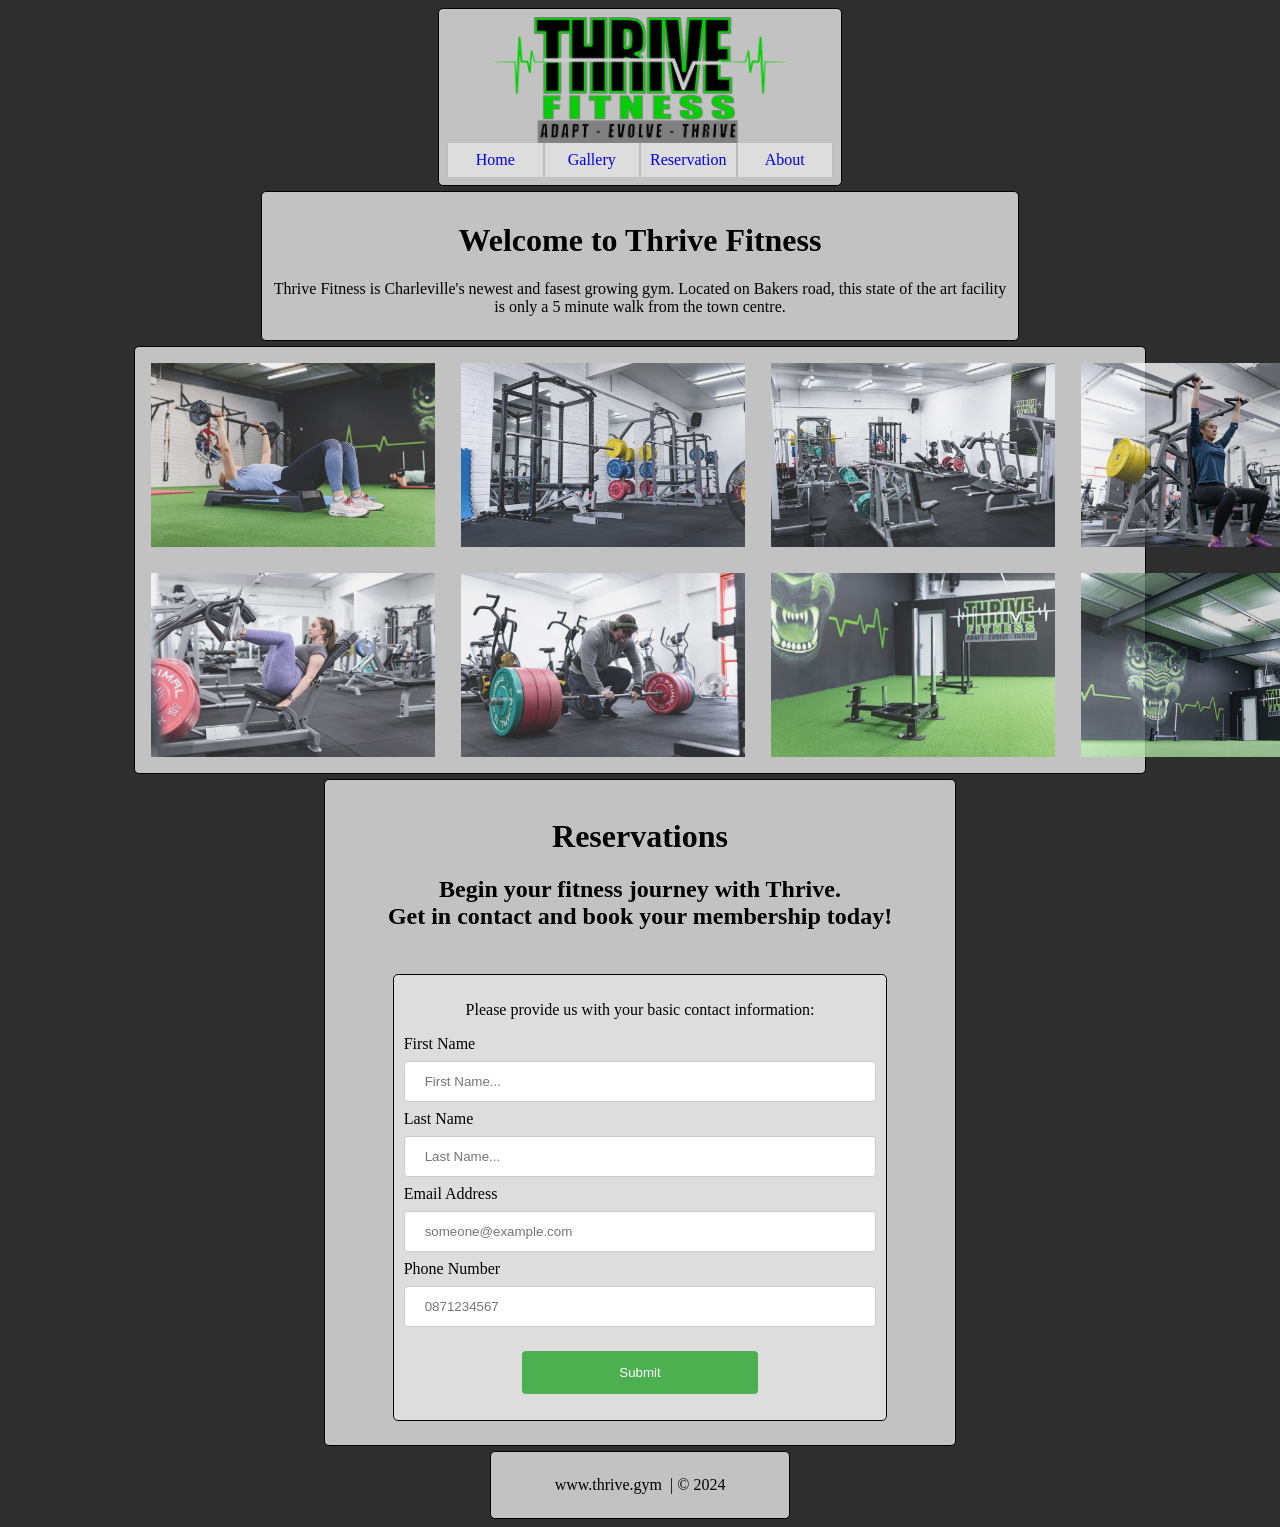
<file: index.html>
<!DOCTYPE html>
<html lang="en_us">
	<head>
		<meta charset = "utf-8">
		<title>Thrive Fitness</title>
		<link rel="stylesheet" href="./css/styles.css" type="text/css">
		<link rel="stylesheet" href="./css/lightboxStyling.css" type="text/css">
	</head>

	<body>
		<!--NAV-->
		<div id="nav" class = "mainNavDiv">
			<img class = "navlogo" src="./images/thumb/logo.png" alt="Thrive logo" width = "300px">
			
			<ul class = "navbar">
				<li class = "navitem"><a class = "navlink" href="#home"> Home </a></li>
				<li class = "navitem"><a class = "navlink" href="#gallery"> Gallery </a></li>
				<li class = "navitem"><a class = "navlink" href="#contact"> Reservation </a></li>
				<li class = "navitem"><a class = "navlink" href="#about"> About </a></li>
			</ul>

		</div>
		<!--END NAV-->

		<!--HOME-->
		<div id = "home" class = "home">
			<h1>Welcome to Thrive Fitness</h1>
			<p>Thrive Fitness is Charleville's newest and fasest growing gym. Located on Bakers road, this state of the art facility is only a 5 minute walk from the town centre.</p>
		</div>
		<!---END HOME-->

		<!-- New lightbox based gallery-->

		<div id="lightboxContainer"></div>

		
		<div id="modal">
			<span id="closeButton" class="cursor lightboxUI" onclick="CloseSlideShow()">&times;</span>
			<div id="slideContent">
				<div id="slidesGoHere">
					<a id="prevButton" class="lightboxUI" onclick="PrevSlide()">&#10094;</a>
					<a id="nextButton" class="lightboxUI" onclick="NextSlide()">&#10095;</a>
				</div>
				<div id="captionContainer">
				  <p id="caption"></p>
				</div>
				<div id="thumbnailsGoHere">
				</div>
			</div>
		</div>

		<!--END GALLERY-->

		<!--RSVP-->
		<div id="contact" class="contact">
			<div class="contact_heading">
				<h1>Reservations</h1>
				<h2>Begin your fitness journey with Thrive.
				<br/>Get in contact and book your membership today!</h2>
			</div>
			<div>
				<div class="form_div">
					<form action = "" method = "post">
						<p>Please provide us with your basic contact information:</p>
						<Label for="fname">First Name</Label>
						<input id="fname" class = "rsvp" type = "text" placeholder = "First Name...">
						<br/>

						<Label for="lname">Last Name</Label>
						<input id="lname" class = "rsvp" type = "text" placeholder = "Last Name...">
						<br/>

						<Label for="email">Email Address</Label>
						<input id="email" class = "rsvp" type = "text" placeholder = "someone@example.com">
						<br/>

						<Label for="phone">Phone Number</Label>
						<input id="phone" class = "rsvp" type = "text" placeholder = "0871234567">
						<br/>
						
						<div class="form_submit_button">
							<input type = "submit" value = "Submit">
						</div>
					</form>
				</div>
			</div>
		</div>
		<!--END RSVP-->

		<!--FOOTER-->
		<div id="about" class="about">
			<p>www.thrive.gym &nbsp;|&nbsp;&copy; 2024</p>
		</div>
		<!--END FOOTER-->

		<script src="./JS/main.js"></script>
	</body>
</html>
</file>
<file: css/styles.css>
body {
	background-color: #2e2e2e;
}

div.mainNavDiv, div.home, div.image_gallery, div.contact, div.about, #lightboxContainer {
	margin: auto;
	margin-top: 5px;
	margin-bottom: 5px;
	border: 1px solid black;
	background-color: #c2c2c2;
} 

div.mainNavDiv {
	background-color:#c2c2c2;
	max-width : 404px;
}
ul.navbar {
	list-style-type:none;
	display:block;
	margin:auto;
	padding:0;
	overflow:hidden;
}
li.navitem {
	margin:auto;
	display:block;
	width:25%;
	float:left;
	border-right: 1px solid #bbb;
	border-left: 1px solid #bbb;
}
li a:hover {
	background-color: #808080
}
a.navlink {
	display:block;
	padding:8px;
	background-color: #dddddd;
	text-decoration: none;
	text-align: center;
}
img.navlogo {
	display:block;
	margin:auto;
}
#home {
	width:60%;
	text-align: center;
}

/*###########################*/
/*all code below is lifted from w3schools editor and works*/
div.gallery img {
  width: 100%;
  height: auto;
}

div.desc {
  padding: 15px;
  text-align: center;
}

* {
  box-sizing: border-box;
}

.responsive {
  padding: 0 6px;
  float: left;
  width: 24.99999%;
}

@media only screen and (max-width: 700px) {
  .responsive {
    width: 49.99999%;
    margin: 6px 0;
  }
}

@media only screen and (max-width: 500px) {
  .responsive {
    width: 100%;
  }
}

.clearfix:after {
  content: "";
  display: table;
  clear: both;
}
/* end plagerised code */



/* set up the default settings for each element */
div.overlay_text a{
	color: white;
	text-decoration: none;
}
div.overlay {
	transition: .5s ease;
	opacity: 0;
	position: absolute;
	top: 50%;
	left: 50%;
	transform: translate(-50%, -50%);
	text-align: center;
}
div.overlay_text {
	background-color: #808080;
	padding: 8px 16px;
}

div.responsive img {
	opacity: 1;
}
div.gallery>img {
	transition: 0.5s ease;
	opacity: 1;
	backface-visibility: hidden;
}
div.responsive {
	position: relative;
}

/* on hover change opacity of he two items */
div.gallery:hover img.img_target {
	opacity: 0.3;
}
div.gallery:hover .overlay {
	opacity: 1;
}

/* contact form css:: */
#contact {
	max-width: 50%;
	min-width: 50%;
	margin: auto;
}

.contact_heading {
	margin:auto;
	text-align: center;
}

form {
	max-width: 85%;
	margin: auto;
	padding: 10px;
	background-color: #dddddd;
	border-radius: 5px;
	border: 1px solid black;
}
form>p {
	text-align: center;
}

input[type=text], select {
	width: 100%;
	padding: 12px 20px;
	margin: 8px 0;
	display: inline-block;
	border: 1px solid #ccc;
	border-radius: 4px;
	box-sizing: border-box;
  }
  
  input[type=submit] {
	width: 100%;
	background-color: #4CAF50;
	color: white;
	padding: 14px 20px;
	margin: 8px 0;
	border: none;
	border-radius: 4px;
	cursor: pointer;
  }
  
  input[type=submit]:hover {
	background-color: #45a049;
  }
  
  div {
	border-radius: 5px;
	padding: 8px;
  }

  .form_submit_button {
	padding-left: 25%;
	padding-right: 25%;
  }

div.about {
	text-align: center;
	width:300px;
}
</file>
<file: css/lightboxStyling.css>
.imgContainer {
	width:300px;
	height:200px;	
}

.lbimg, .thumbnail {
	width: 100%;
	height: 100%;
}

.lbimg {
	opacity: 0.8;
}

.lbimg:hover {
	box-shadow: 0 4px 8px 0 rgba(0, 0, 0, 0.2), 0 6px 20px 0 rgba(0, 0, 0, 0.19);
	opacity: 1.0;
	transition: 0.3s;
}

.slideDiv {
	display: "none";
	width: 900px;
	height: 600px;
	margin: auto;
}

.textDiv {
	background-color: #fefefe;
	opacity: 0.6;
	padding: 8px, 12px;
	position: absolute;
	top: 15;
}

.slideImg {
	width: 100%;
	height: 100%;
}

.lightboxUI {
	color: white;
	font-size: 35px;
	font-weight: bold;
	cursor: pointer;
}

.thumbImgContainer {
	opacity: 0.8;
}

.thumbImgContainer:hover, #active {
	opacity: 1.0;
	box-shadow: 0 4px 8px 0 rgba(0, 0, 0, 0.2), 0 6px 20px 0 rgba(0, 0, 0, 0.19);
}

#slideContent {
	position: relative;
	background-color:  #fefefe;
	margin: auto;
	width: 90%;
	font-size: 35px;
	font-weight: bold;
}

#slidesGoHere {
	width: 100%;
	height: 70%;
}

#prevButton, #nextButton {
	position: absolute;
	top: 25%;
	width: auto;
	padding: 16px;
	color: black;
}

#nextButton {
	right: 0;
}

#closeButton {
	position: absolute;
	top: 10px;
	right: 25px;
}

#lightboxContainer {
	width: 80%;
	height:auto;

	display: grid;

	grid-template-columns: [startline] auto [line0] 300px [line00] 10px [line1] 300px [line11] 10px [line2] 300px [line22] 10px [line3] 300px [line33] auto [endline];
	grid-template-rows:    [startline] auto [line0] 200px [line00] 10px [line1] 200px [line11] auto [endline];
}

#thumbnailsGoHere {
	height:auto;

	display: grid;

	grid-template-columns: [startline] auto [line0] 210px [line00] 10px [line1] 210px [line11] 10px [line2] 210px [line22] 10px [line3] 210px [line33] auto [endline];
	grid-template-rows:    [startline] auto [line0] 140px [line00] 10px [line1] 140px [line11] auto [endline];
}

#thumbnailsGoHere {
	width: 90%;
	margin: auto;
} 

#modal {
	display: none;
	position: fixed;
	z-index: 1;
	padding-top: 15px;
	left: 0;
	top: 0;
	width: 100%;
	height: 100%;
	overflow: auto;
	background-color: black;
}

#closeButton {
	color: white;
	position: absolute;
	top: 10px;
	right: 25px;
}


#captionContainer {
	text-align: center;
}
</file>
